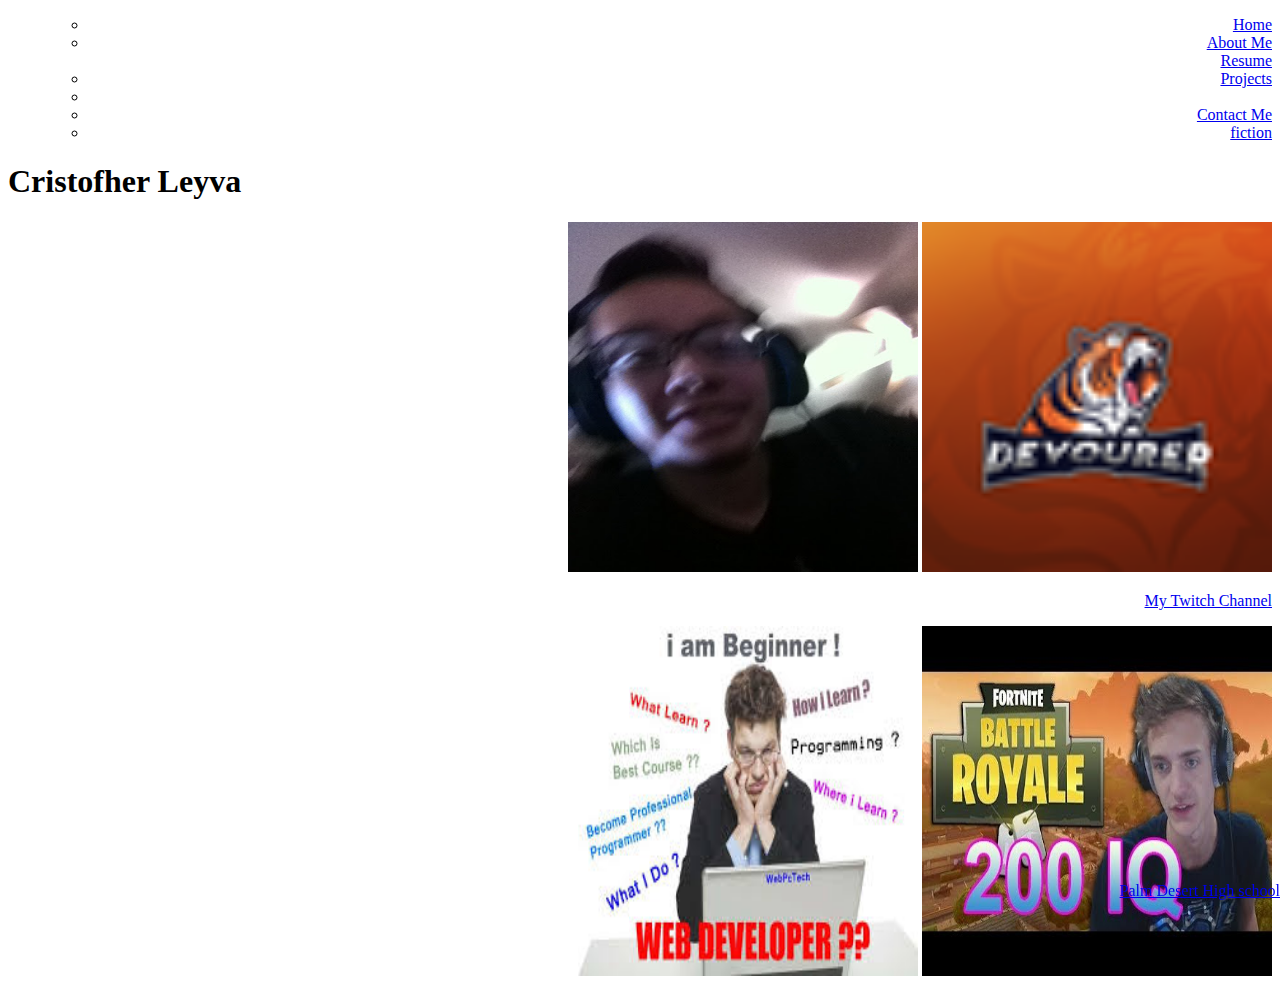
<file: index.html>
<!DOCTYPE html>
<html lang="en-us">

<head>

  <meta charset="utf-8">
  <title>Cristofher Leyva</title>
  <link rel="stylesheet" href="https://stackpath.bootstrapcdn.com/bootstrap/4.1.3/css/bootstrap.min.css" integrity="sha384-MCw98/SFnGE8fJT3GXwEOngsV7Zt27NXFoaoApmYm81iuXoPkFOJwJ8ERdknLPMO" crossorigin="anonymous">
  <link rel="stylesheet" href="index.css" type="text/css" />
<div>
<ul>
<ul class="nav nav-pills justify-content-end">
  <li class="nav-item">
    <a class="nav-link active" href="index.html">Home</a>
  </li>
  <li class="nav-item">
    <a class="nav-link" href="aboutme.html">About Me</a>
  </li>
    <a class="nav-link" href="resume.html">Resume</a>
  </li>
  <li class="nav-item">
    <a class="nav-link" href="projects.html">Projects</a>
  <li class="nav-item">
  </li>
  <li class="nav-item">
    <a class="nav-link" href="contact.html">Contact Me</a>
  </li>
    <li class="nav-item">
    <a class="nav-link" href="fiction.html"><fiction class="html"></fiction>fiction</a>
  </li>
</ul>
</div>  
  <h1>Cristofher Leyva </h1>
</head>
<body>
  <div class="row"> 
  <div class="column"> 
  <img src="/images/cris.jpg" alt="my face" width="350" height="350">
   <img src="/images/mevaleverga.png" alt="Smiley face" width="350" height="350"><p><a href="https://www.twitch.tv/devourerttv">My Twitch Channel</a></p>
 <img src="/images/pogrammer.jpg" alt="begiiner" width="350" height="350">
   <img src="/images/fortnite.jpg" alt="begiiner" width="350" height="350">
  </div>
</body>

<footer>
  <div class="school">
  <a href="https://sites.google.com/desertsands.us/pdhs/campus/clubs">Palm  Desert High school</a>
  </div>
</footer>
</html>
</file>
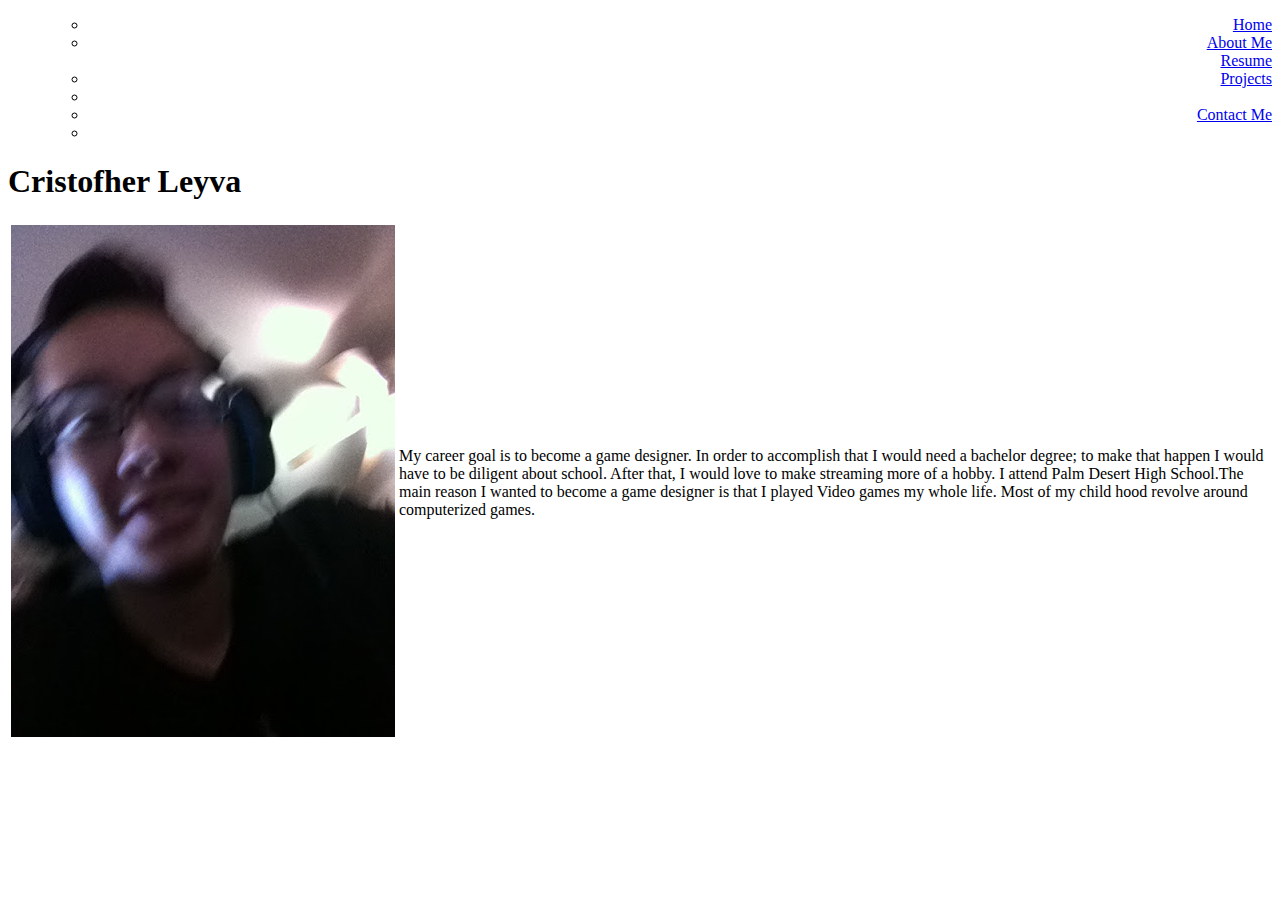
<file: aboutme.html>
<!DOCTYPE html>
<html lang="en-us">

<head>
  
<meta charset="utf-8">
<title>Cristofher Leyva</title>
<link rel="stylesheet" href="https://stackpath.bootstrapcdn.com/bootstrap/4.1.3/css/bootstrap.min.css" integrity="sha384-MCw98/SFnGE8fJT3GXwEOngsV7Zt27NXFoaoApmYm81iuXoPkFOJwJ8ERdknLPMO" crossorigin="anonymous">
<link rel="stylesheet" href="index.css" type="text/css" />
<div>
<ul>
<ul class="nav nav-pills justify-content-end">
  <li class="nav-item">
    <a class="nav-link active" href="index.html">Home</a>
  </li>
  <li class="nav-item">
    <a class="nav-link" href="aboutme.html">About Me</a>
  </li>
    <a class="nav-link" href="resume.html">Resume</a>
  </li>
  <li class="nav-item">
    <a class="nav-link" href="projects.html">Projects</a>
  <li class="nav-item">
  </li>
  <li class="nav-item">
    <a class="nav-link" href="contact.html">Contact Me</a>
  </li>
    <li class="nav-item">
    <a class="nav-link" href="fiction.html"><fiction class="html"></fiction></a>
  </li>
</ul>
</div>  
<h1>Cristofher Leyva </h1>
 <table>
    <tr>
      <td><img src="/images/cris.jpg"></td>
     <td> My career goal is to become a game designer. In order to accomplish that I would need a bachelor degree; to make that happen I would have to be diligent about school.
     After that, I would love to make streaming more of a hobby. I attend Palm Desert High School.The main reason I wanted to become a game designer is that I played Video games my whole life.
     Most of my child hood revolve around computerized games.
                                                                              </td>
                                                      
    </tr>
  </table>
</file>
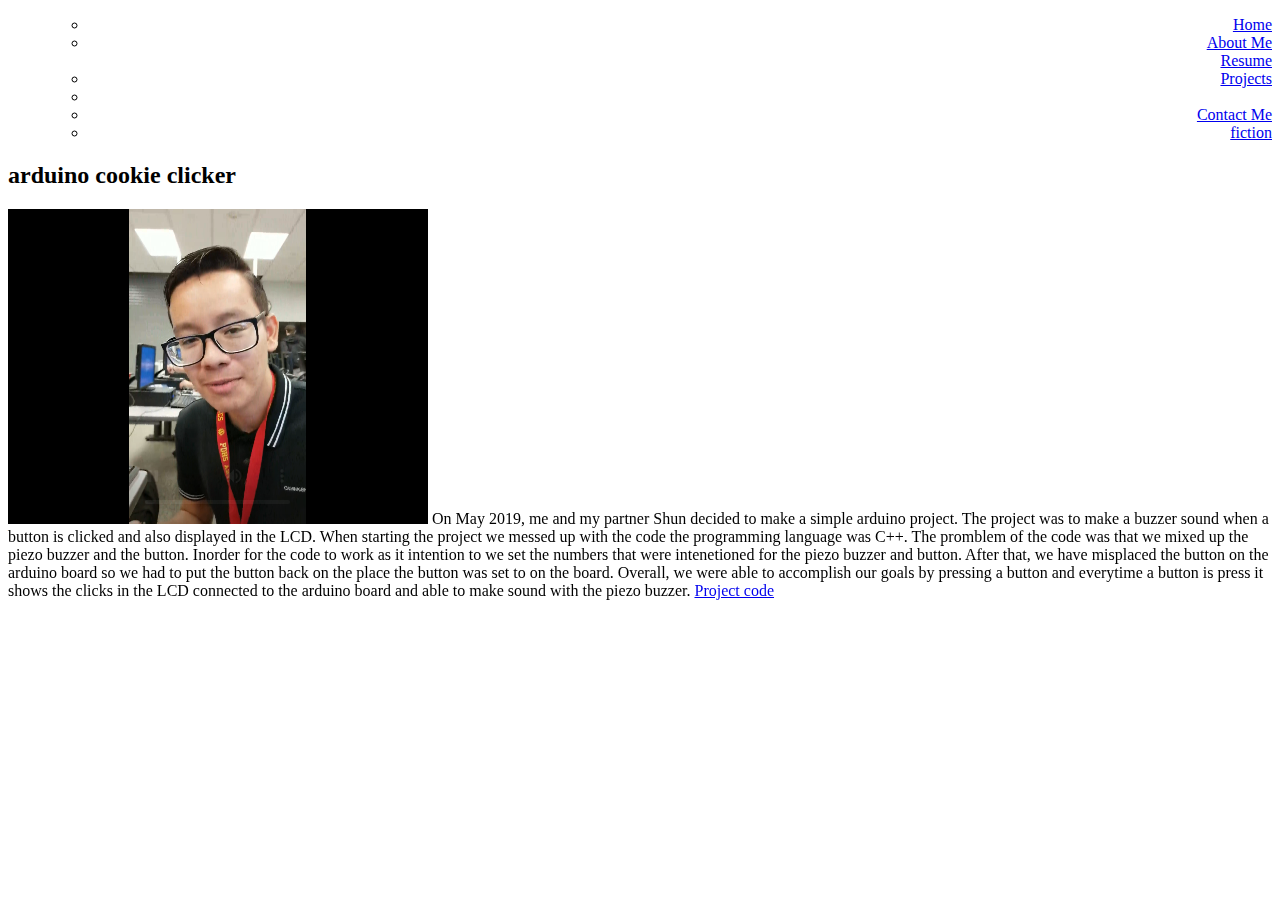
<file: arduino.html>
<!DOCTYPE html>
<html lang="en-us">

<head>
  
<meta charset="utf-8">
<title>Cristofher Leyva</title>
<link rel="stylesheet" href="https://stackpath.bootstrapcdn.com/bootstrap/4.1.3/css/bootstrap.min.css" integrity="sha384-MCw98/SFnGE8fJT3GXwEOngsV7Zt27NXFoaoApmYm81iuXoPkFOJwJ8ERdknLPMO" crossorigin="anonymous">
<link rel="stylesheet" href="index.css" type="text/css" />
<div>
<ul>
<ul class="nav nav-pills justify-content-end">
  <li class="nav-item">
    <a class="nav-link active" href="index.html">Home</a>
  </li>
  <li class="nav-item">
    <a class="nav-link" href="aboutme.html">About Me</a>
  </li>
    <a class="nav-link" href="resume.html">Resume</a>
  </li>
  <li class="nav-item">
    <a class="nav-link" href="projects.html">Projects</a>
  <li class="nav-item">
  </li>
  <li class="nav-item">
    <a class="nav+-link" href="contact.html">Contact Me</a>
  </li>
    <li class="nav-item">
    <a class="nav-link" href="fiction.html"><fiction class="html"></fiction>fiction</a>
  </li>
</ul>
</div> 
</head>
<h2>arduino cookie clicker</h2>
  
<font size="3" allign="right">
<iframe width="420" height="315"   src=/images/arudino.mp4 frameborder="0" webkitallowfullscreen mozallowfullscreen allowfullscreen></iframe>
</iframe>
</font>
<font size="3" allign="right">

<text>On May 2019, me and my partner Shun decided to make a simple arduino project. The project was to make a buzzer sound when a button is clicked and also displayed in the LCD. When starting the project we messed up with the code the programming language was C++. The promblem of the code was that we mixed up the piezo buzzer and the button. Inorder for the code to work as it intention to we set the numbers that were intenetioned for the piezo buzzer and button. After that, we have misplaced the button on the arduino board so we had to put the button back on the place the button was set to on the board. Overall, we were able to accomplish our goals by pressing a button and everytime a button is press it shows the clicks in the LCD connected to the arduino board and able to make sound with the piezo buzzer.   </text>



</font>
<a download=sketch_may29a.ino href=sketch_may29a.ino>Project code</a>
  <div> 
    <br>
  </div>
</file>
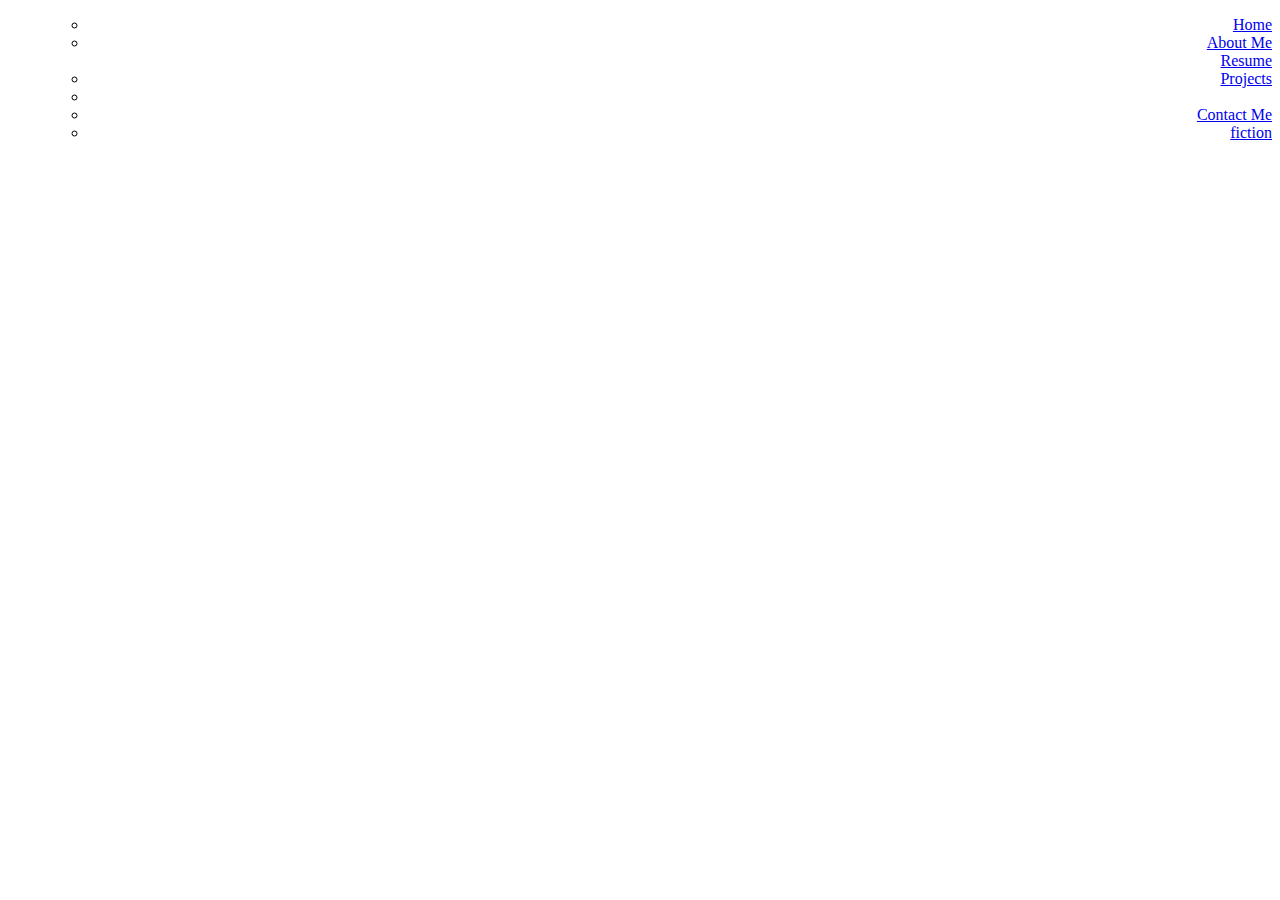
<file: contact.html>
<!DOCTYPE html>
<html lang="en-us">

<head>
  
<meta charset="utf-8">
<title>Cristofher Leyva</title>
<link rel="stylesheet" href="https://stackpath.bootstrapcdn.com/bootstrap/4.1.3/css/bootstrap.min.css" integrity="sha384-MCw98/SFnGE8fJT3GXwEOngsV7Zt27NXFoaoApmYm81iuXoPkFOJwJ8ERdknLPMO" crossorigin="anonymous">
<link rel="stylesheet" href="index.css" type="text/css" />
<div>
<ul>
<ul class="nav nav-pills justify-content-end">
  <li class="nav-item">
    <a class="nav-link active" href="index.html">Home</a>
  </li>
  <li class="nav-item">
    <a class="nav-link" href="aboutme.html">About Me</a>
  </li>
    <a class="nav-link" href="resume.html">Resume</a>
  </li>
  <li class="nav-item">
    <a class="nav-link" href="projects.html">Projects</a>
  <li class="nav-item">
  </li>
  <li class="nav-item">
    <a class="nav-link" href="contact.html">Contact Me</a>
  </li>
    <li class="nav-item">
    <a class="nav-link" href="fiction.html"><fiction class="html"></fiction>fiction</a>
  </li>
</ul>
</div>
</file>
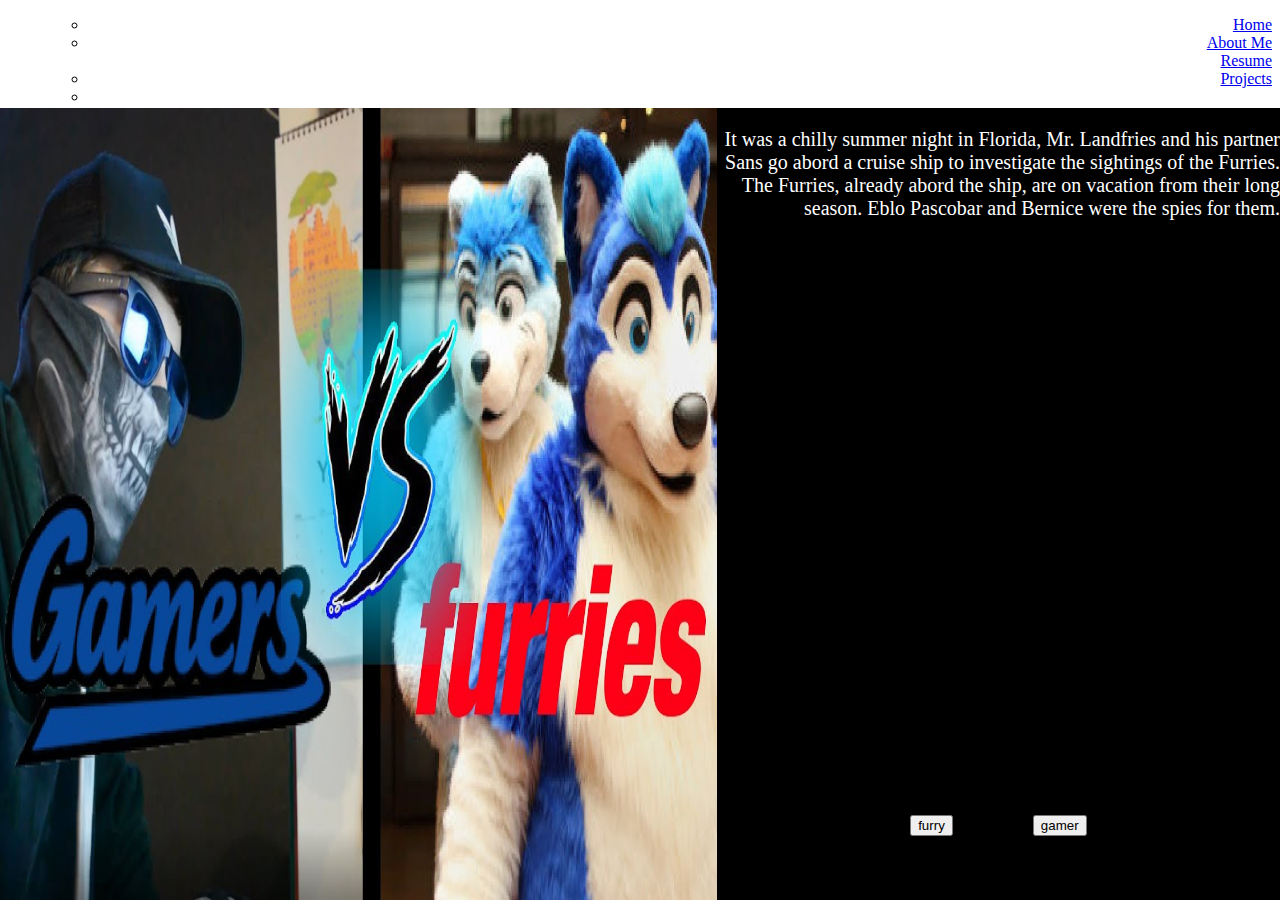
<file: fiction.html>
<!DOCTYPE html>
<html lang="en-us">

<head>
 

<meta charset="utf-8">
    <title>Cristofher Leyva</title>
    <link rel="stylesheet" href="https://stackpath.bootstrapcdn.com/bootstrap/4.1.3/css/bootstrap.min.css" integrity="sha384-MCw98/SFnGE8fJT3GXwEOngsV7Zt27NXFoaoApmYm81iuXoPkFOJwJ8ERdknLPMO" crossorigin="anonymous">
    <link rel="stylesheet" href="index.css" type="text/css" />

 <style>
    body{
     overflow: hidden;
 }
    #container{
        position:absolute;
        top: 12%;
        bottom: 0px;
        left: 0px; 
        right: 0px;
        background:black;
        
    }
    #leftpane{
        width: 56%;
        height: 100%;
   
        float: left;
    }
    #rightpane{
        width: 44%;
        height: 100%;
        float: left;
    }
    #storytext{
       width: 100%;
       height: 90%;
       float: left;
    }
    #buttons{
       position: absolute;
       bottom: 50px;
       left: 56%;
       right: 0px;
       height: 50px;
       display: flex;
       align-items: center;
       justify-content: center;
    }
    
    .btn{
    margin: 40px;
}

    #graphic{
    max-height: 100%;
    max-width: 100%;
    width: 100%;
    height: 100%;
}
    #texter{
    color: white;
    font-size: 20px;
}
</style>
</head>
<div>
<ul>
<ul class="nav nav-pills justify-content-end">
  <li class="nav-item">
    <a class="nav-link active" href="index.html">Home</a>
  </li>
  <li class="nav-item">
    <a class="nav-link" href="aboutme.html">About Me</a>
  </li>
    <a class="nav-link" href="resume.html">Resume</a>
  </li>
  <li class="nav-item">
    <a class="nav-link" href="projects.html">Projects</a>
  <li class="nav-item">
  </li>
  <li class="nav-item">
    <a class="nav-link" href="contact.html">Contact Me</a>
  </li>
    <li class="nav-item">
    <a class="nav-link" href="fiction.html"><fiction class="html"></fiction>fiction</a>
  </li>
</ul>
</div>  

     <div id="container">
      <div id="leftpane">
        <img id="graphic"/>
</div>
    <div id="rightpane">
        <div id="storytext">
            <p id="texter">whats up</p>
        </div>
        <div id="buttons">
            <button id="button1" onclick="buttonclick(1)" type="button" class="btn btn-warning">Warning</button>
            <button id="button2" onclick="buttonclick(2)" type="button" class="btn btn-warning">Warning</button>
            <button id="button3" onclick="buttonclick(3)" type="button" class="btn btn-warning">Warning</button>
            <button id="button4" onclick="buttonclick(4)" type="button" class="btn btn-warning">Warning</button>
        </div>
    
</div>
    
    
</div>
<script>
    var graphic = document.getElementById("graphic")
    var texter = document.getElementById("texter")
        texter.style.fontSize = 36
    var button1 = document.getElementById("button1")
        button1.style.fontSize = 24
    var button2 = document.getElementById("button2")
        button2.style.fontSize = 24
    var button3 = document.getElementById("button3")
        button3.style.fontSize = 24
    var button4 = document.getElementById("button4")
        button4.style.fontSize = 24
    var state = "intro"
    
        function buttonclick(button){
        if (state == "intro"){
            if (button == 2){
                state = "gamers"
                gamers()
            }
            else if (button == 1){
            state = "furries"
            furries()
            }
        }
        else if(state == "gamers"){
            //button checks
        }
        else if (state == "furries"){
            //button checks
        }
    }

    
    function intro(){
    texter.innerHTML = " It was a chilly summer night in Florida, Mr. Landfries and his partner Sans go abord a cruise ship to investigate the sightings of the Furries. The Furries, already abord the ship, are on vacation from their long season. Eblo Pascobar and Bernice were the spies for them."
    button1.innerHTML = "furry"
    button1.style.display = "block"
    button2.innerHTML = "gamer"
    button2.style.display = "block"
    button3.style.display = "none"
    button4.style.display = "none"
    graphic.src = "/images/furryvgamer.jpg"
    }
    function furries(){
    texter.innerHTML = "You are allied with the Furries, Eblo and Bernice will be helping you.You are going to be working with the furry gang which includes Eblo Pascobar and Bernice, the rest of the Furries have diceased or either died in the tsunami that hit about week ago. The Furries have recieved intel from the camers that the gamers have aboard the ship. Do you want to hide from the Gamers or attack the Gamers? Type 'hide' or 'attack'"
    button1.innerHTML = "Hide"
    button1.style.display = "block"
    button2.innerHTML = "Attack"
    button2.style.display = "block"
    button3.innerHTML = "spin"
    button3.style.display = "none"
    button4.innerHTML = "slide"
    button4.style.display = "none"
    graphic.src = "/images/hideorattack.png"
    }
   
    function gamers(){
    texter.innerHTML = " You are allied with the Gamers, Mr. Landfries and Sans will be helping you. Mr. Landfries receives a message from Chief Chris P. Bacon about the enemy furries on board the ship. You can either go out and investigate the ship, 'yes', or play it safe, 'no'."
    button1.innerHTML = "punch"
    button1.style.display = "block"
    button2.innerHTML = "derp"
    button2.style.display = "block"
    button3.innerHTML = "run"
    button3.style.display = "block"
    button4.innerHTML = "cry"
    button4.style.display = "block"
    graphic.src = "/images/gamer.jpg"
    }
    
    
   

    
    
    intro()
</script>
</body>
</html>
</file>
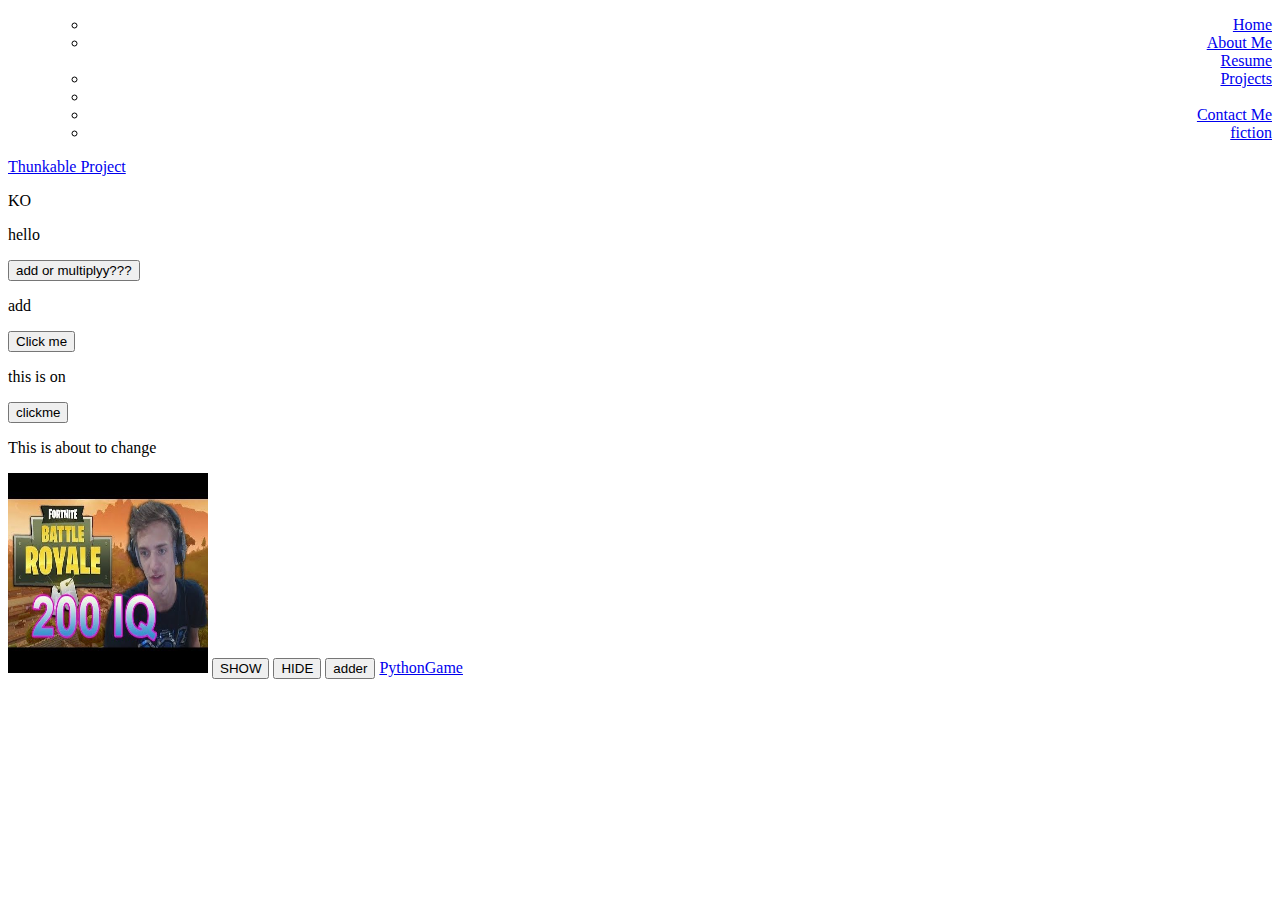
<file: projects.html>
<!DOCTYPE html>
<html lang="en-us">

<head>
  
<meta charset="utf-8">
<title>Cristofher Leyva</title>
<link rel="stylesheet" href="https://stackpath.bootstrapcdn.com/bootstrap/4.1.3/css/bootstrap.min.css" integrity="sha384-MCw98/SFnGE8fJT3GXwEOngsV7Zt27NXFoaoApmYm81iuXoPkFOJwJ8ERdknLPMO" crossorigin="anonymous">
<link rel="stylesheet" href="index.css" type="text/css" />
<div>
<ul>
<ul class="nav nav-pills justify-content-end">
  <li class="nav-item">
    <a class="nav-link active" href="index.html">Home</a>
  </li>
  <li class="nav-item">
    <a class="nav-link" href="aboutme.html">About Me</a>
  </li>
    <a class="nav-link" href="resume.html">Resume</a>
  </li>
  <li class="nav-item">
    <a class="nav-link" href="projects.html">Projects</a>
  <li class="nav-item">
  </li>
  <li class="nav-item">
    <a class="nav-link" href="contact.html">Contact Me</a>
  </li>
    <li class="nav-item">
    <a class="nav-link" href="fiction.html"><fiction class="html"></fiction>fiction</a>
  </li>
</ul>
</div>  
<a href="thunkableapp.html">Thunkable Project</a>


<body>
  <p id="nani">KO</p>
  
  
  
  
  
  
  
  
  
  <p id="name">my name will go here</p>
  
  
  <button type="button" onclick=clickme()>add or multiplyy???</button>
   <p id="ptext">add</p>
  
  
  <button type="button" onclick=clickme()>Click me</button>
    <p id="ptext">this is on</p>
  
  <button type="button" onClick=clickme()>clickme</button>
    <p id="ptext">This is about to change</p>

<img width=200 height=200  id="graphic" src="/images/fortnite.jpg"/></img>

<button type="button" id="showImg" onclick=picChange()>SHOW</button>
<button type="button" id="hideImg" onclick=picChange()>HIDE</button>

<script>
 function picChange(){
   if (state == "wsoe"){
   pic.src = "/images/wsoe.jpg"
   button.innerHTML = "fortnite"
   state = "200iq"
   }
   else if (state == "200iq")
   pic.src = "/images/fortnite.jpg"
   button.innerHTML = "fortnite"
   state = "wsoe"
 }
 
 
 
  function clickme(){
    var ptext = document.getElementById('ptext')
    ptext.innerHTML = 'monkey'
    ptext.style.fontSize = "35px"
    ptext.style.color = "blue"
  }
 
  function adder(){
  
    var x = 3
    var y = 4
    var z = x + y 
    var ptext = document.getElementById('ptext')
   ptext.innerHTML = z
   alert("lol")
    }
  
 var word = "Ice Cream"
document.getElementById('name').innerHTML = word


var w = 7
if (w > 6){
  document.getElementById("name").innerHTML = "hello" 
}

var w = 4

var state = "fortnite"
var button = document.getElementById("picButton")
var pic = document.getElementById("graphic")





adder

var button2 = document.createElement("button")
var buttonText = document.createTextNode("adder")
button2.appendChild(buttonText)
button2.setAttribute("onclick", 'picChange()')
button2.setAttribute("id", "bubblegum")
document.body.appendChild(button2)


function hideImg(){
  pic.style.display = "none"
}
function showImg(){
  pic.style.display = ""
}
</script>

</body>



<a href="pythongame.html">PythonGame</a>
</file>
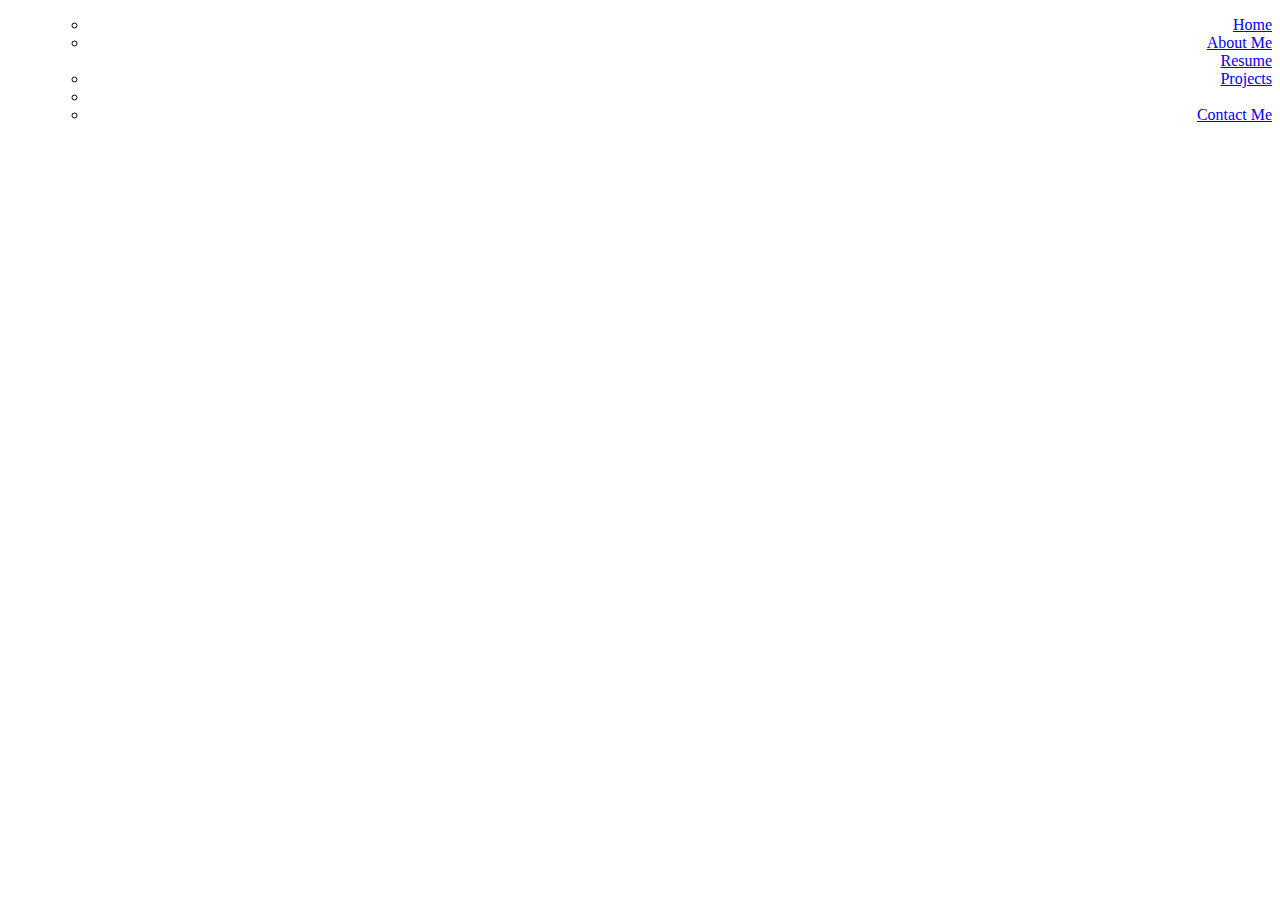
<file: pythongame.html>
<!DOCTYPE html>
<html lang="en-us">

<head>
  
<meta charset="utf-8">
<title>Cristofher Leyva</title>
<link rel="stylesheet" href="https://stackpath.bootstrapcdn.com/bootstrap/4.1.3/css/bootstrap.min.css" integrity="sha384-MCw98/SFnGE8fJT3GXwEOngsV7Zt27NXFoaoApmYm81iuXoPkFOJwJ8ERdknLPMO" crossorigin="anonymous">
<link rel="stylesheet" href="index.css" type="text/css" />
<div>
<ul>
<ul class="nav nav-pills justify-content-end">
  <li class="nav-item">
    <a class="nav-link active" href="index.html">Home</a>
  </li>
  <li class="nav-item">
    <a class="nav-link" href="aboutme.html">About Me</a>
  </li>
    <a class="nav-link" href="resume.html">Resume</a>
  </li>
  <li class="nav-item">
    <a class="nav-link" href="projects.html">Projects</a>
  <li class="nav-item">
  </li>
  <li class="nav-item">
    <a class="nav-link" href="contact.html">Contact Me</a>
  </li>
</ul>
</div>
</file>
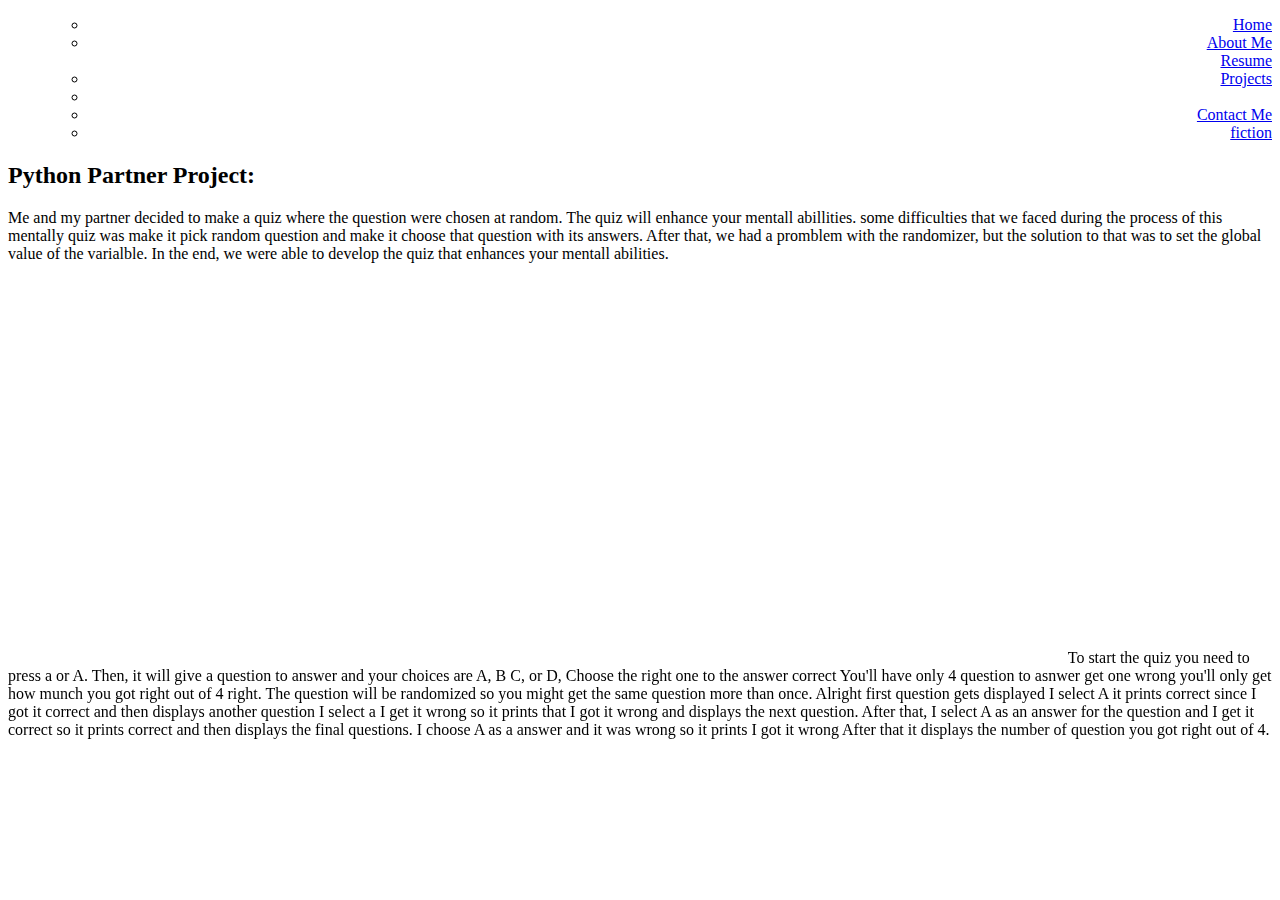
<file: pythonpartnerproject.1.html>
<!DOCTYPE html>
<html lang="en-us">

<head>
  
<meta charset="utf-8">
<title>Cristofher Leyva</title>
<link rel="stylesheet" href="https://stackpath.bootstrapcdn.com/bootstrap/4.1.3/css/bootstrap.min.css" integrity="sha384-MCw98/SFnGE8fJT3GXwEOngsV7Zt27NXFoaoApmYm81iuXoPkFOJwJ8ERdknLPMO" crossorigin="anonymous">
<link rel="stylesheet" href="index.css" type="text/css" />
<div>
<ul>
<ul class="nav nav-pills justify-content-end">
  <li class="nav-item">
    <a class="nav-link active" href="index.html">Home</a>
  </li>
  <li class="nav-item">
    <a class="nav-link" href="aboutme.html">About Me</a>
  </li>
    <a class="nav-link" href="resume.html">Resume</a>
  </li>
  <li class="nav-item">
    <a class="nav-link" href="projects.html">Projects</a>
  <li class="nav-item">
  </li>
  <li class="nav-item">
    <a class="nav-link" href="contact.html">Contact Me</a>
  </li>
    <li class="nav-item">
    <a class="nav-link" href="fiction.html"><fiction class="html"></fiction>fiction</a>
  </li>
</ul>
</div> 
</head>
<h2>Python Partner Project: </h2>
<font size="3" allign="right">Me and my partner decided to make a quiz where the question were chosen at random. The quiz will enhance your mentall abillities. some difficulties that we faced during the process of this mentally quiz was make it pick random question and make it choose that question with its answers. After that, we had a promblem with the randomizer, but the solution to that was to set the global value of the varialble. In the end, we were able to develop the quiz that enhances your mentall abilities.
<iframe height="400px" width="50%" allign="left"  src="https://repl.it/@CristofherLeyva/InsidiousImpoliteGame?lite=true" scrolling="no" frameborder="no" allowtransparency="true" allowfullscreen="true" sandbox="allow-forms allow-pointer-lock allow-popups allow-same-origin allow-scripts allow-modals"></iframe>
<iframe width="420" height="315" allign="left"  src="https://www.useloom.com/embed/3f57a4e21b35443daab57791c6791c59" frameborder="0" webkitallowfullscreen mozallowfullscreen allowfullscreen></iframe>
</iframe>
</font>
<font size="3" allign="right">To start the quiz you need to press a or A. Then, it will give a question to answer and your choices are A, B C, or D, Choose the right one to the answer correct You'll have only 4 question to asnwer get one wrong you'll only get how munch you got right out of 4 right. The question will be randomized so you might get the same question more than once. Alright first question gets displayed I select A it prints correct since I got it correct and then displays another question I select a I get it wrong so it prints that I got it wrong and displays the next question. After that, I select A as an answer for the question and I get it correct so it prints correct and then displays the final questions. I choose A as a  answer and it was wrong so it prints I got it wrong After that it displays the number of question you got right out of 4.



</font>
  <div>
    <br>
  </div>
</file>
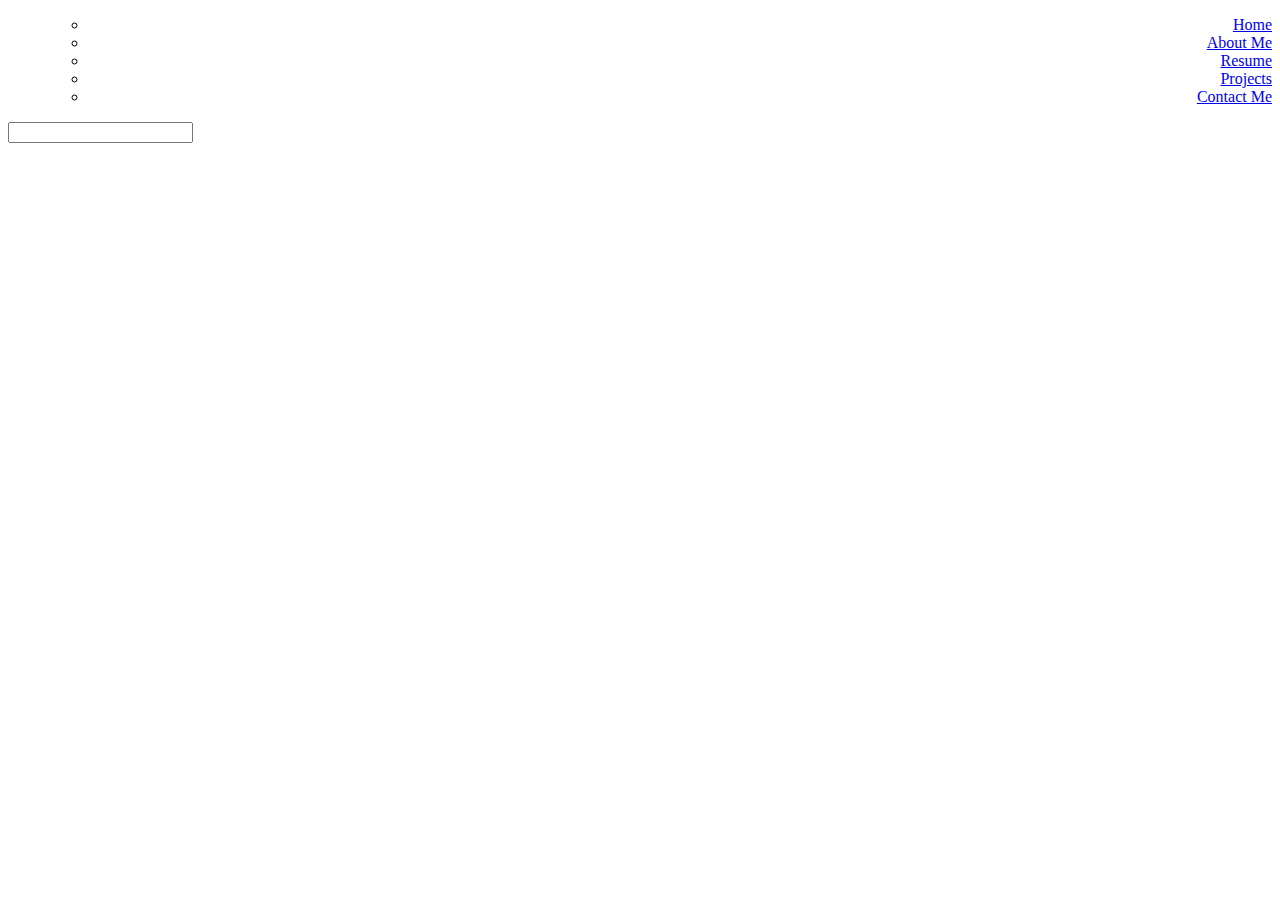
<file: resume.html>
<!DOCTYPE html>
<html lang="en-us">

<head>
  
<meta charset="utf-8">
<title>Cristofher Leyva</title>
<link rel="stylesheet" href="https://stackpath.bootstrapcdn.com/bootstrap/4.1.3/css/bootstrap.min.css" integrity="sha384-MCw98/SFnGE8fJT3GXwEOngsV7Zt27NXFoaoApmYm81iuXoPkFOJwJ8ERdknLPMO" crossorigin="anonymous">
<link rel="stylesheet" href="index.css" type="text/css" />
<div>
<ul>
<ul class="nav nav-pills justify-content-end">
  <li class="nav-item">
    <a class="nav-link active" href="index.html">Home</a>
  </li>
  <li class="nav-item">
    <a class="nav-link" href="aboutme.html">About Me</a>
  </li>
  <li class="nav-item">
    <a class="nav-link" href="resume.html">Resume</a>
  </li>
  <li class="nav-item">
    <a class="nav-link" href="projects.html">Projects</a>
  </li>
  <li class="nav-item">
    <a class="nav-link" href="contact.html">Contact Me</a>
  </li>
</ul>
</div>
<input type="password" name="derp"/>
<output name="you guessed the password"/>
</file>
<file: index.css>
div {
text-align: right;
}
h1 {
    text-align-last: start;
}
img {
}


footer {
    position: fixed;
    bottom: 0px;
    right: 0px;
}
</file>
